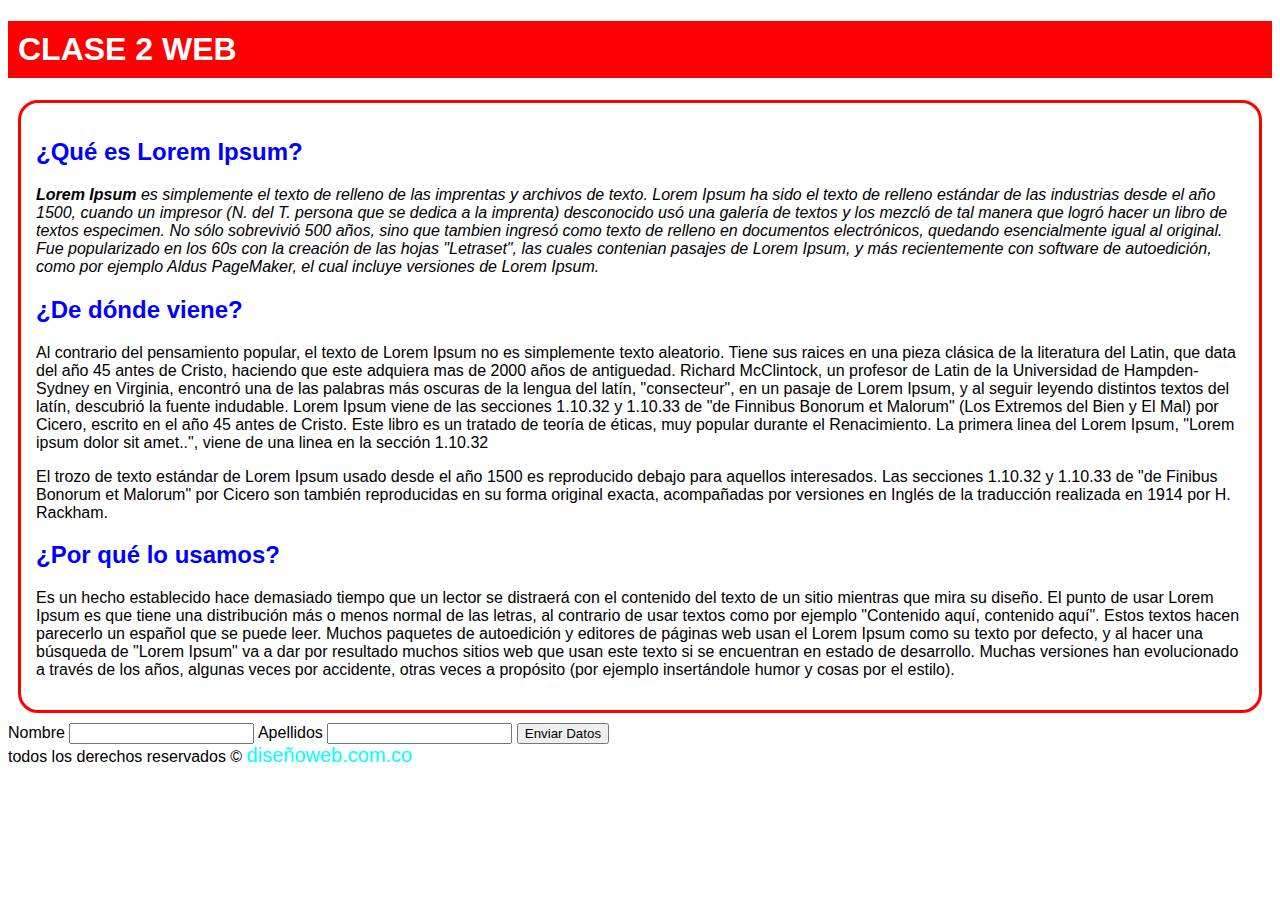
<file: CLASE DOS/index.html>
<!DOCTYPE html>
<html lang="en">
<head>
    <meta charset="UTF-8">
    <meta http-equiv="X-UA-Compatible" content="IE=edge">
    <meta name="viewport" content="width=device-width, initial-scale=1.0">
    <!-- Aqui se le dice cual es la hoja de estilos, el tipo y archivo que contiene los estilos  -->
    <link rel="stylesheet" type="text/css" href="./styles/estilos.css">
    <title>Document</title>
</head>
<body>
    <h1>CLASE 2 WEB</h1>

    <section id ="descripcion">
        <h2 class="tituloUno">¿Qué es Lorem Ipsum?</h2>
        <p class="parrafoUno"><strong>Lorem Ipsum</strong> es simplemente el texto de relleno de las imprentas 
            y archivos de texto. Lorem Ipsum ha sido el texto de relleno estándar de las 
            industrias desde el año 1500, cuando un impresor (N. del T. persona que se 
            dedica a la imprenta) desconocido usó una galería de textos y los mezcló de tal 
            manera que logró hacer un libro de textos especimen. No sólo sobrevivió 500 años,
             sino que tambien ingresó como texto de relleno en documentos electrónicos, 
             quedando esencialmente igual al original. Fue popularizado en los 60s con la 
             creación de las hojas "Letraset", las cuales contenian pasajes de Lorem Ipsum, 
             y más recientemente con software de autoedición, como por ejemplo Aldus 
             PageMaker, el cual incluye versiones de Lorem Ipsum.
        </p>

        <h2 class="tituloDos">¿De dónde viene?</h2>
        <p class="parrafoDos">
            Al contrario del pensamiento popular, el texto de Lorem Ipsum no es simplemente
             texto aleatorio. Tiene sus raices en una pieza clásica de la literatura del 
             Latin, que data del año 45 antes de Cristo, haciendo que este adquiera mas de 
             2000 años de antiguedad. Richard McClintock, un profesor de Latin de la 
             Universidad de Hampden-Sydney en Virginia, encontró una de las palabras más 
             oscuras de la lengua del latín, "consecteur", en un pasaje de Lorem Ipsum, y 
             al seguir leyendo distintos textos del latín, descubrió la fuente indudable. 
             Lorem Ipsum viene de las secciones 1.10.32 y 1.10.33 de "de Finnibus Bonorum 
             et Malorum" (Los Extremos del Bien y El Mal) por Cicero, escrito en el año 45 
             antes de Cristo. Este libro es un tratado de teoría de éticas, muy popular 
             durante el Renacimiento. La primera linea del Lorem Ipsum, "Lorem ipsum dolor 
             sit amet..", viene de una linea en la sección 1.10.32
        </p>

        <p class="parrafoTres">
            El trozo de texto estándar de Lorem Ipsum usado desde el año 1500 es 
            reproducido debajo para aquellos interesados. Las secciones 1.10.32 y 1.10.33 
            de "de Finibus Bonorum et Malorum" por Cicero son también reproducidas en su 
            forma original exacta, acompañadas por versiones en Inglés de la traducción 
            realizada en 1914 por H. Rackham.
        </p>

        <h2 class="tituloTres">¿Por qué lo usamos?</h2>

        <p class="parrafoCuatro">
            Es un hecho establecido hace demasiado tiempo que un lector se distraerá con 
            el contenido del texto de un sitio mientras que mira su diseño. El punto de 
            usar Lorem Ipsum es que tiene una distribución más o menos normal de las letras,
             al contrario de usar textos como por ejemplo "Contenido aquí, contenido aquí". 
             Estos textos hacen parecerlo un español que se puede leer. Muchos paquetes de 
             autoedición y editores de páginas web usan el Lorem Ipsum como su texto por 
             defecto, y al hacer una búsqueda de "Lorem Ipsum" va a dar por resultado muchos 
             sitios web que usan este texto si se encuentran en estado de desarrollo. 
             Muchas versiones han evolucionado a través de los años, algunas veces por 
             accidente, otras veces a propósito (por ejemplo insertándole humor y cosas por 
             el estilo).
        </p>
    </section>

    <section id="usuario">
        <form>
            <label>Nombre</label>
            <input type="text" name="nombre"/>
            <label>Apellidos</label>
            <input type="text" name="apellidos"/>
            <input type="submit" value="Enviar Datos"/>

        </form>
    </section>

    <footer>
        todos los derechos reservados &copy; <a href="https://example.com">diseñoweb.com.co</a>
    </footer>
</body>
</html>
</file>
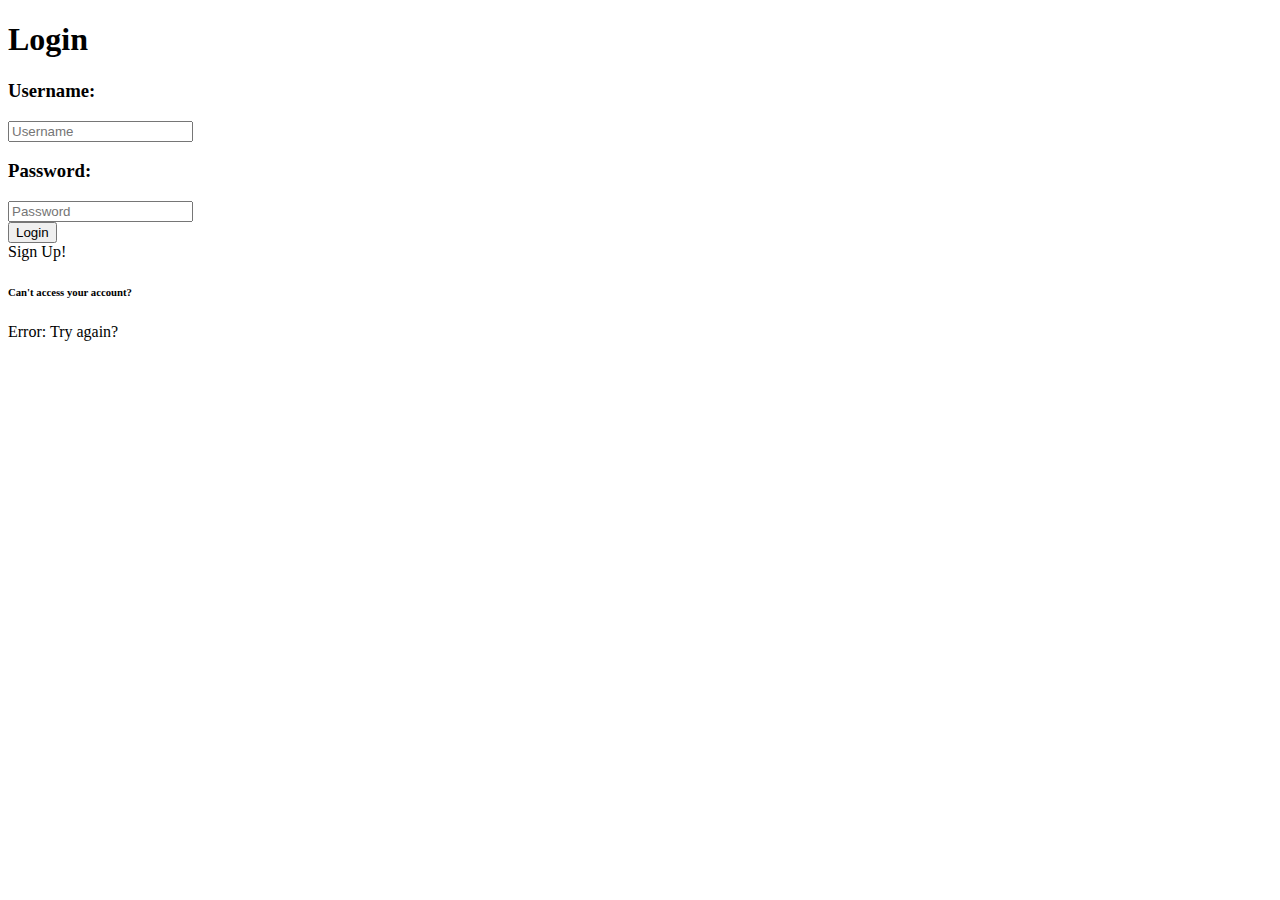
<file: CLASE UNO 1.0/index.html>
<!DOCTYPE html>
<html lang="en">
<head>
    <meta charset="UTF-8">
    <meta http-equiv="X-UA-Compatible" content="IE=edge">
    <meta name="viewport" content="width=device-width, initial-scale=1.0">
    <link href='https://fonts.googleapis.com/css?family=Ubuntu:500' rel='stylesheet' type='text/css'>
    <title>Document</title>
</head>
<body>
   
<div class="login">
    <div class="login-header">
      <h1>Login</h1>
    </div>
    <div class="login-form">
      <h3>Username:</h3>
      <input type="text" placeholder="Username"/><br>
      <h3>Password:</h3>
      <input type="password" placeholder="Password"/>
      <br>
      <input type="button" value="Login" class="login-button"/>
      <br>
      <a class="sign-up">Sign Up!</a>
      <br>
      <h6 class="no-access">Can't access your account?</h6>
    </div>
  </div>
  <div class="error-page">
    <div class="try-again">Error: Try again?</div>
  </div> 
</body>
</html>
</file>
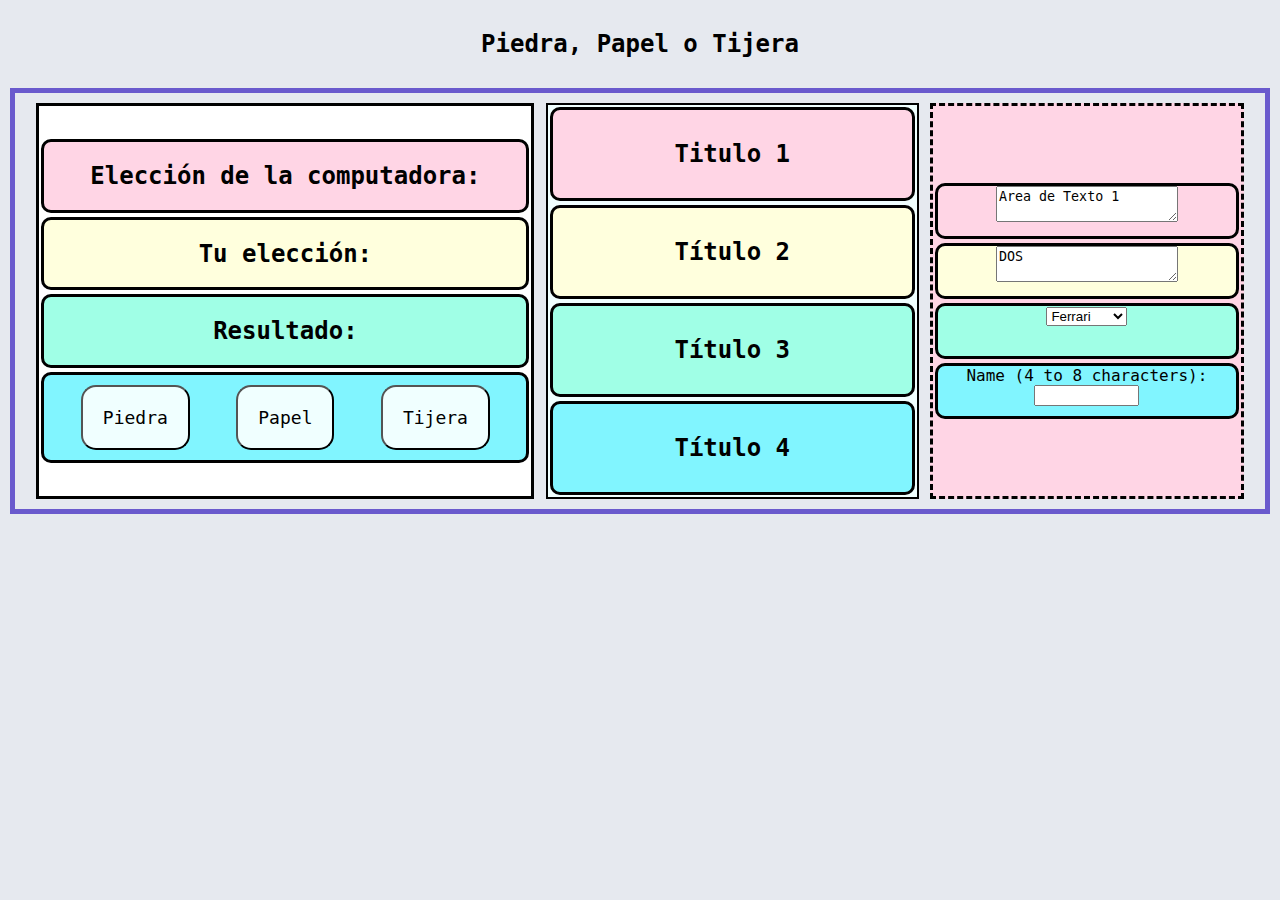
<file: CLASE CUATRO/JAVASCRIPT/index.html>
<!DOCTYPE html>
<html lang="en">
<head>
    <meta charset="UTF-8">
    <meta http-equiv="X-UA-Compatible" content="IE=edge">
    <meta name="viewport" content="width=device-width, initial-scale=1.0">
    <link rel="stylesheet" href="styles.css">
    <title>Piedra, Papel o Tijera</title>
</head>
<body>
    <h1>Piedra, Papel o Tijera</h1>
    <main class="contenedorPrincipal">
        
        <section class="containerUno">
            <div class="item">
                <h2>Elección de la computadora: <span id="computer-choice"></span></h2>
            </div>
            <div class="item">
                <h2>Tu elección: <span id="your-choice"></span></h2>
            </div>
            <div class="item">
                <h2>Resultado: <span id="result"></span></h2>
            </div>
            <div class="item juego">
                <button id="piedra">Piedra</button>
                <button id="papel">Papel</button>
                <button id="tijera">Tijera</button>
            </div>
        </section>

        <section class="containerDos">
            <div class="item">
                <h1>Titulo 1</h1>
            </div>
            <div class="item">
                <h1>Título 2</h1>
            </div>
            <div class="item">
                <h1>Título 3</h1>
            </div>
            <div class="item">
                <h1>Título 4</h1>
            </div>
        </section>

        <section class="containerTres">
            <div class="item">
                <textarea>Area de Texto 1</textarea>
            </div>
            <div class="item">
                <textarea>DOS</textarea>
            </div>
            <div class="item">
                <select name="select">
                    <option value="value1">Lambo</option>
                    <option value="" selected>Ferrari</option>
                    <option value="value3">Mercedez</option>
                </select>
            </div>
            <div class="item">
                <form>
                    <label for="name">Name (4 to 8 characters):</label>
                    <input type="text" id="name" name="name" required
                        minlength="4" maxlength="8" size="10"
                    >
                </form>
            </div>
        </section>

    </main>
    <script src="app.js" charset="utf-8"></script>
</body>
</html>
</file>
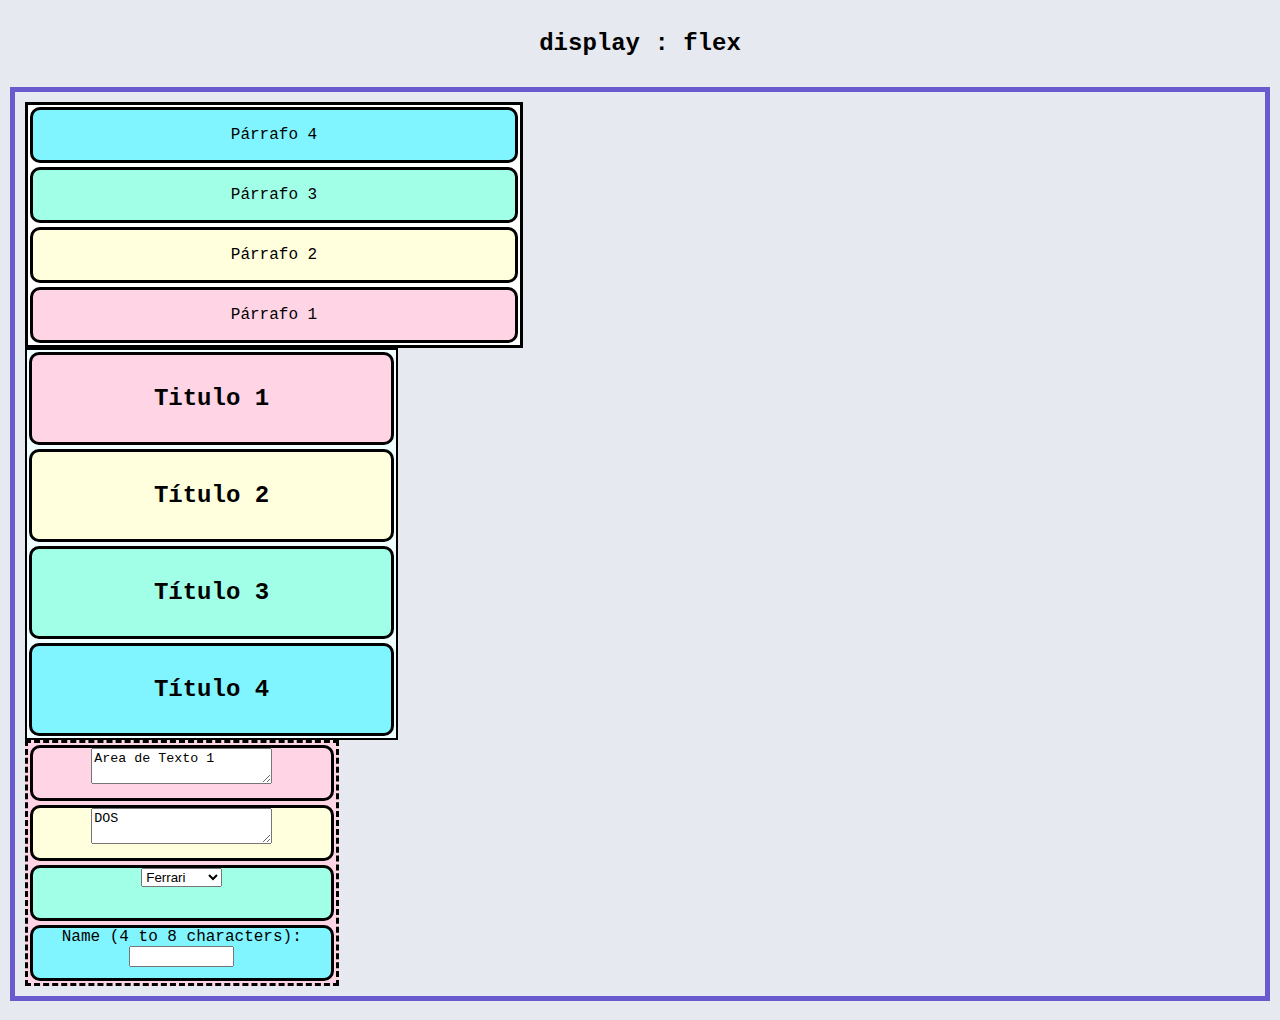
<file: CLASE TRES/GRID/EJEMPLO FLEXBOX/index.html>
<!DOCTYPE html>
<html lang="en">
<head>
    <meta charset="UTF-8">
    <meta http-equiv="X-UA-Compatible" content="IE=edge">
    <meta name="viewport" content="width=device-width, initial-scale=1.0">
    <link rel="stylesheet" href="styles.css">
    <title>Document</title>
</head>
<body>
    <h1>display : flex</h1>
    <main class="contenedorPrincipal">
        
        <section class="containerUno">
            <div class="item">
                <p>Párrafo 1</p>
            </div>
            <div class="item">
                <p>Párrafo 2</p>
            </div>
            <div class="item">
                <p>Párrafo 3</p>
            </div>
            <div class="item">
                <p>Párrafo 4</p>
            </div>
        </section>

        <section class="containerDos">
            <div class="item">
                <h1>Titulo 1</h1>
            </div>
            <div class="item">
                <h1>Título 2</h1>
            </div>
            <div class="item">
                <h1>Título 3</h1>
            </div>
            <div class="item">
                <h1>Título 4</h1>
            </div>
        </section>

        <section class="containerTres">
            <div class="item">
                <textarea>Area de Texto 1</textarea>
            </div>
            <div class="item">
                <textarea>DOS</textarea>
            </div>
            <div class="item">
                <select name="select">
                    <option value="value1">Lambo</option>
                    <option value="" selected>Ferrari</option>
                    <option value="value3">Mercedez</option>
                </select>
            </div>
            <div class="item">
                <form>
                    <label for="name">Name (4 to 8 characters):</label>
                    <input type="text" id="name" name="name" required
                        minlength="4" maxlength="8" size="10"
                    >
                </form>
            </div>
        </section>

    </main>
</body>
</html>
</file>
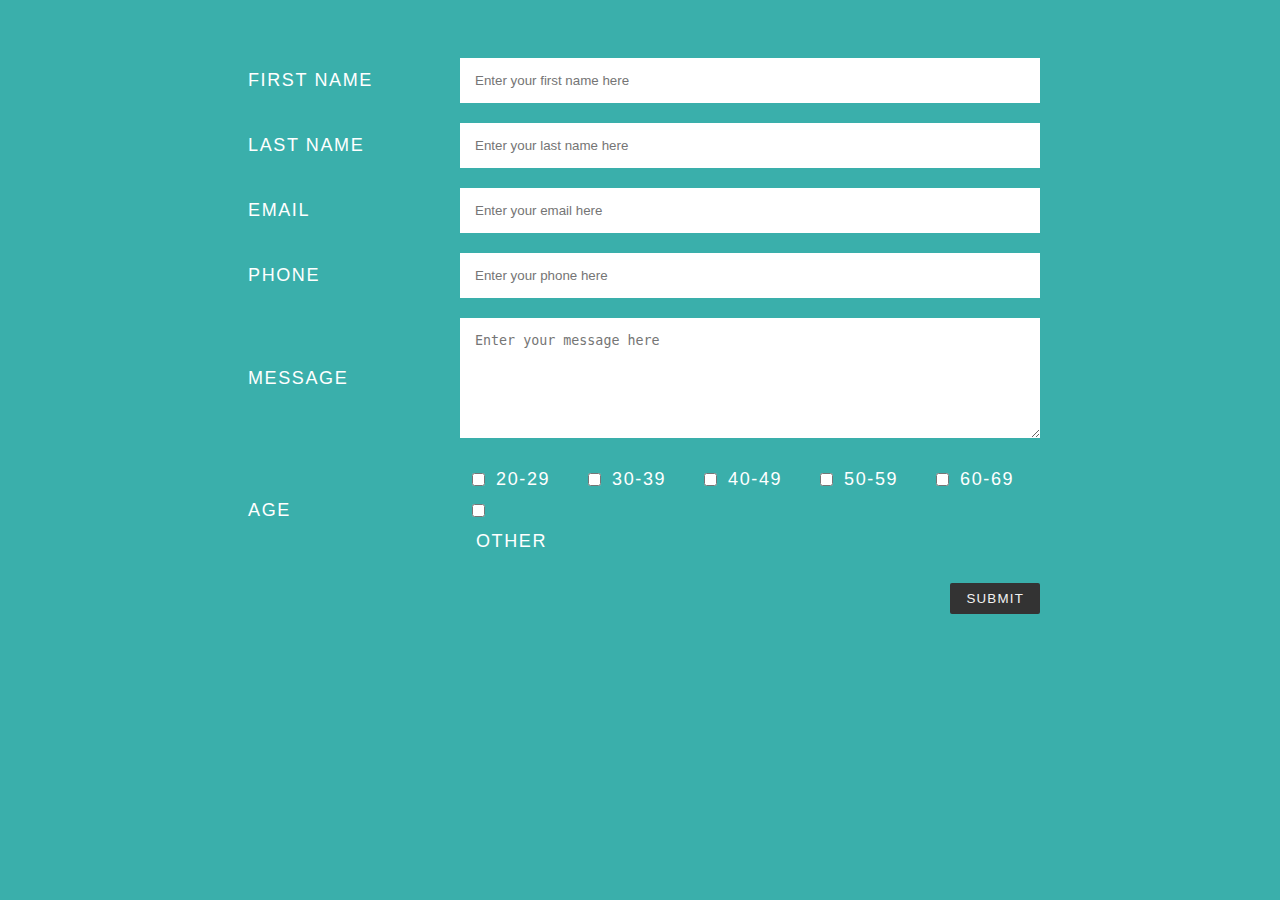
<file: CLASE TRES/GRID/FORMULARIO/index.html>
<!DOCTYPE html>
<html lang="en">
<head>
    <meta charset="UTF-8">
    <meta http-equiv="X-UA-Compatible" content="IE=edge">
    <meta name="viewport" content="width=device-width, initial-scale=1.0">
    <link rel="stylesheet" href="styles.css">
    <title>Document</title>
</head>
<body>
    <section class="container">
        <form>
            <ul class="flex-outer">
              <li>
                <label for="first-name">First Name</label>
                <input type="text" id="first-name" placeholder="Enter your first name here">
              </li>
              <li>
                <label for="last-name">Last Name</label>
                <input type="text" id="last-name" placeholder="Enter your last name here">
              </li>
              <li>
                <label for="email">Email</label>
                <input type="email" id="email" placeholder="Enter your email here">
              </li>
              <li>
                <label for="phone">Phone</label>
                <input type="tel" id="phone" placeholder="Enter your phone here">
              </li>
              <li>
                <label for="message">Message</label>
                <textarea rows="6" id="message" placeholder="Enter your message here"></textarea>
              </li>
              <li>
                <p>Age</p>
                <ul class="flex-inner">
                  <li>
                    <input type="checkbox" id="twenty-to-twentynine">
                    <label for="twenty-to-twentynine">20-29</label>
                  </li>
                  <li>
                    <input type="checkbox" id="thirty-to-thirtynine">
                    <label for="thirty-to-thirtynine">30-39</label>
                  </li>
                  <li>
                    <input type="checkbox" id="fourty-to-fourtynine">
                    <label for="fourty-to-fourtynine">40-49</label>
                  </li>
                  <li>
                    <input type="checkbox" id="fifty-to-fiftynine">
                    <label for="fifty-to-fiftynine">50-59</label>
                  </li>
                  <li>
                    <input type="checkbox" id="sixty-to-sixtynine">
                    <label for="sixty-to-sixtynine">60-69</label>
                  </li>
                  <li>
                    <input type="checkbox" id="other">
                    <label for="other">Other</label>
                  </li>
                </ul>
              </li>
              <li>
                <button type="submit">Submit</button>
              </li>
            </ul>
          </form>
    </section>
</body>
</html>
</file>
<file: CLASE DOS/styles/estilos.css>
/* Selectores*/

/*
    Selector universal  *.  

    Se usa para aplicar unas propiedades a todos los elementos de la página web.
*/

*{
    /*font-family es el tipo de letra*/
    font-family: Verdana, Geneva, Tahoma, sans-serif;
}

/*Selector de etiqueta*/

h1{
    background: red;
    color: white;
    padding: 10px;
}

h2{
    background: #fff;
    color: blue;
}

a{
    text-decoration: none;
    font-size: 20px;
}

footer a{
    color: aqua;
}

/*
        Selector de id
    Se usa para dar estilo a los componentes que tienen un id.
*/

#descripcion{
    padding: 15px;
    margin: 10px;
    border: red solid;
    border-radius: 20px;
}

/*
                    Selector de clase
    Usados para dar formato a los componentes que tienen asociada una clase
*/

.parrafoUno{
    font-style: italic;
}
</file>
<file: CLASE CUATRO/JAVASCRIPT/styles.css>
:root {
    --white: #FFF;
    --gray: #E6E9EF;
    --black: #000;
    --pink: #FFD5E5;
    --yellow: #FFFFDD;
    --teal: #A0FFE6;
    --blue: #81F5FF;
}
body {
    margin: 0;
    background-color: var(--gray);
    font-family: 'Inconsolata', monospace;
  }

  .contenedorPrincipal{
      display: flex;
      
      flex-direction: row;
      align-items: stretch;
      justify-content:space-evenly;

      border: 5px solid slateblue;
      padding: 10px;
      margin: 10px;
  }

  h1 {
    margin:30px;
    text-align: center;
    font-size: 24px;
  }

  .containerUno {
    display: flex;
    flex-direction: column;
    align-items: stretch;
    justify-content: center;
    background: var(--white);
    border: 3px solid var(--black);
    width: 40%;
   
  }
  .containerDos{
      display: flex;
      flex-direction: column;
      background-color: azure;
      border:2px solid var(--black);
      width: 30%;
  }

  .containerTres{
      display: inline-flex;
      flex-direction: column;
      justify-content: center;
      width: 25%;
      background-color: var(--pink);
      border: 3px dashed var(--black);
  }

  .item {
    border: 3px solid var(--black);
    margin: 2px;
    border-radius: 10px;
    min-width: 50px;
    min-height: 50px;
  }

  .item:nth-child(1) {
    background-color: var(--pink);
    text-align: center;
  }

  .item:nth-child(2) {
    background-color: var(--yellow);
    text-align: center;
  }
  
  .item:nth-child(3) {
    background-color: var(--teal);
    text-align: center;
  }
  
  .item:nth-child(4) {
      background-color: var(--blue);
      text-align: center;
  }

  .juego{
    display: flex;
    flex-direction: row;
    justify-content: space-evenly;
  }

  button{
    background-color: azure;
    padding: 20px;
    margin: 10px;
    border-radius: 15px;
    text-align: center;
    font-size: large;
    font-weight: 500;
    font-family: 'Inconsolata', monospace;
  }
</file>
<file: CLASE TRES/GRID/EJEMPLO FLEXBOX/styles.css>
:root {
    --white: #FFF;
    --gray: #E6E9EF;
    --black: #000;
    --pink: #FFD5E5;
    --yellow: #FFFFDD;
    --teal: #A0FFE6;
    --blue: #81F5FF;
}
body {
    margin: 0;
    background-color: var(--gray);
    font-family: 'Inconsolata', monospace;
  }

  .contenedorPrincipal{
      display: flex;
      
      flex-direction: column;
      align-items: stretch;
      justify-content:space-evenly;

      border: 5px solid slateblue;
      padding: 10px;
      margin: 10px;
  }

  h1 {
    margin:30px;
    text-align: center;
    font-size: 24px;
  }

  .containerUno {
    display: flex;
    flex-direction: column-reverse;
    align-items: stretch;
    justify-content: center;
    background: var(--white);
    border: 3px solid var(--black);
    width: 40%;
   
  }
  .containerDos{
      display: flex;
      flex-direction: column;
      background-color: azure;
      border:2px solid var(--black);
      width: 30%;
  }

  .containerTres{
      display: inline-flex;
      flex-direction: column;
      justify-content: center;
      width: 25%;
      background-color: var(--pink);
      border: 3px dashed var(--black);
  }

  .item {
    border: 3px solid var(--black);
    margin: 2px;
    border-radius: 10px;
    min-width: 50px;
    min-height: 50px;
  }

  .item:nth-child(1) {
    background-color: var(--pink);
    text-align: center;
  }

  .item:nth-child(2) {
    background-color: var(--yellow);
    text-align: center;
  }
  
  .item:nth-child(3) {
    background-color: var(--teal);
    text-align: center;
  }
  
  .item:nth-child(4) {
      background-color: var(--blue);
      text-align: center;
  }
</file>
<file: CLASE TRES/GRID/FORMULARIO/styles.css>
body {
    font: normal 18px/1.5 "Fira Sans", "Helvetica Neue", sans-serif;
    background: #3AAFAB;
    color: #fff;
    padding: 50px 0;
  }
  
  .container {
    width: 80%;
    max-width: 1200px;
    margin: 0 auto;
  }
  
  .container * {
    box-sizing: border-box;
  }
  
  .flex-outer,
  .flex-inner {
    list-style-type: none;
    padding: 0;
  }
  
  .flex-outer {
    max-width: 800px;
    margin: 0 auto;
  }
  
  .flex-outer li,
  .flex-inner {
    display: flex;
    flex-wrap: wrap;
    align-items: center;
  }
  
  .flex-inner {
    padding: 0 8px;
    justify-content: space-between;  
  }
  
  .flex-outer > li:not(:last-child) {
    margin-bottom: 20px;
  }
  
  .flex-outer li label,
  .flex-outer li p {
    padding: 8px;
    font-weight: 300;
    letter-spacing: .09em;
    text-transform: uppercase;
  }
  
  .flex-outer > li > label,
  .flex-outer li p {
    flex: 1 0 120px;
    max-width: 220px;
  }
  
  .flex-outer > li > label + *,
  .flex-inner {
    flex: 1 0 220px;
  }
  
  .flex-outer li p {
    margin: 0;
  }
  
  .flex-outer li input:not([type='checkbox']),
  .flex-outer li textarea {
    padding: 15px;
    border: none;
  }
  
  .flex-outer li button {
    margin-left: auto;
    padding: 8px 16px;
    border: none;
    background: #333;
    color: #f2f2f2;
    text-transform: uppercase;
    letter-spacing: .09em;
    border-radius: 2px;
  }
  
  .flex-inner li {
    width: 100px;
  }
</file>
